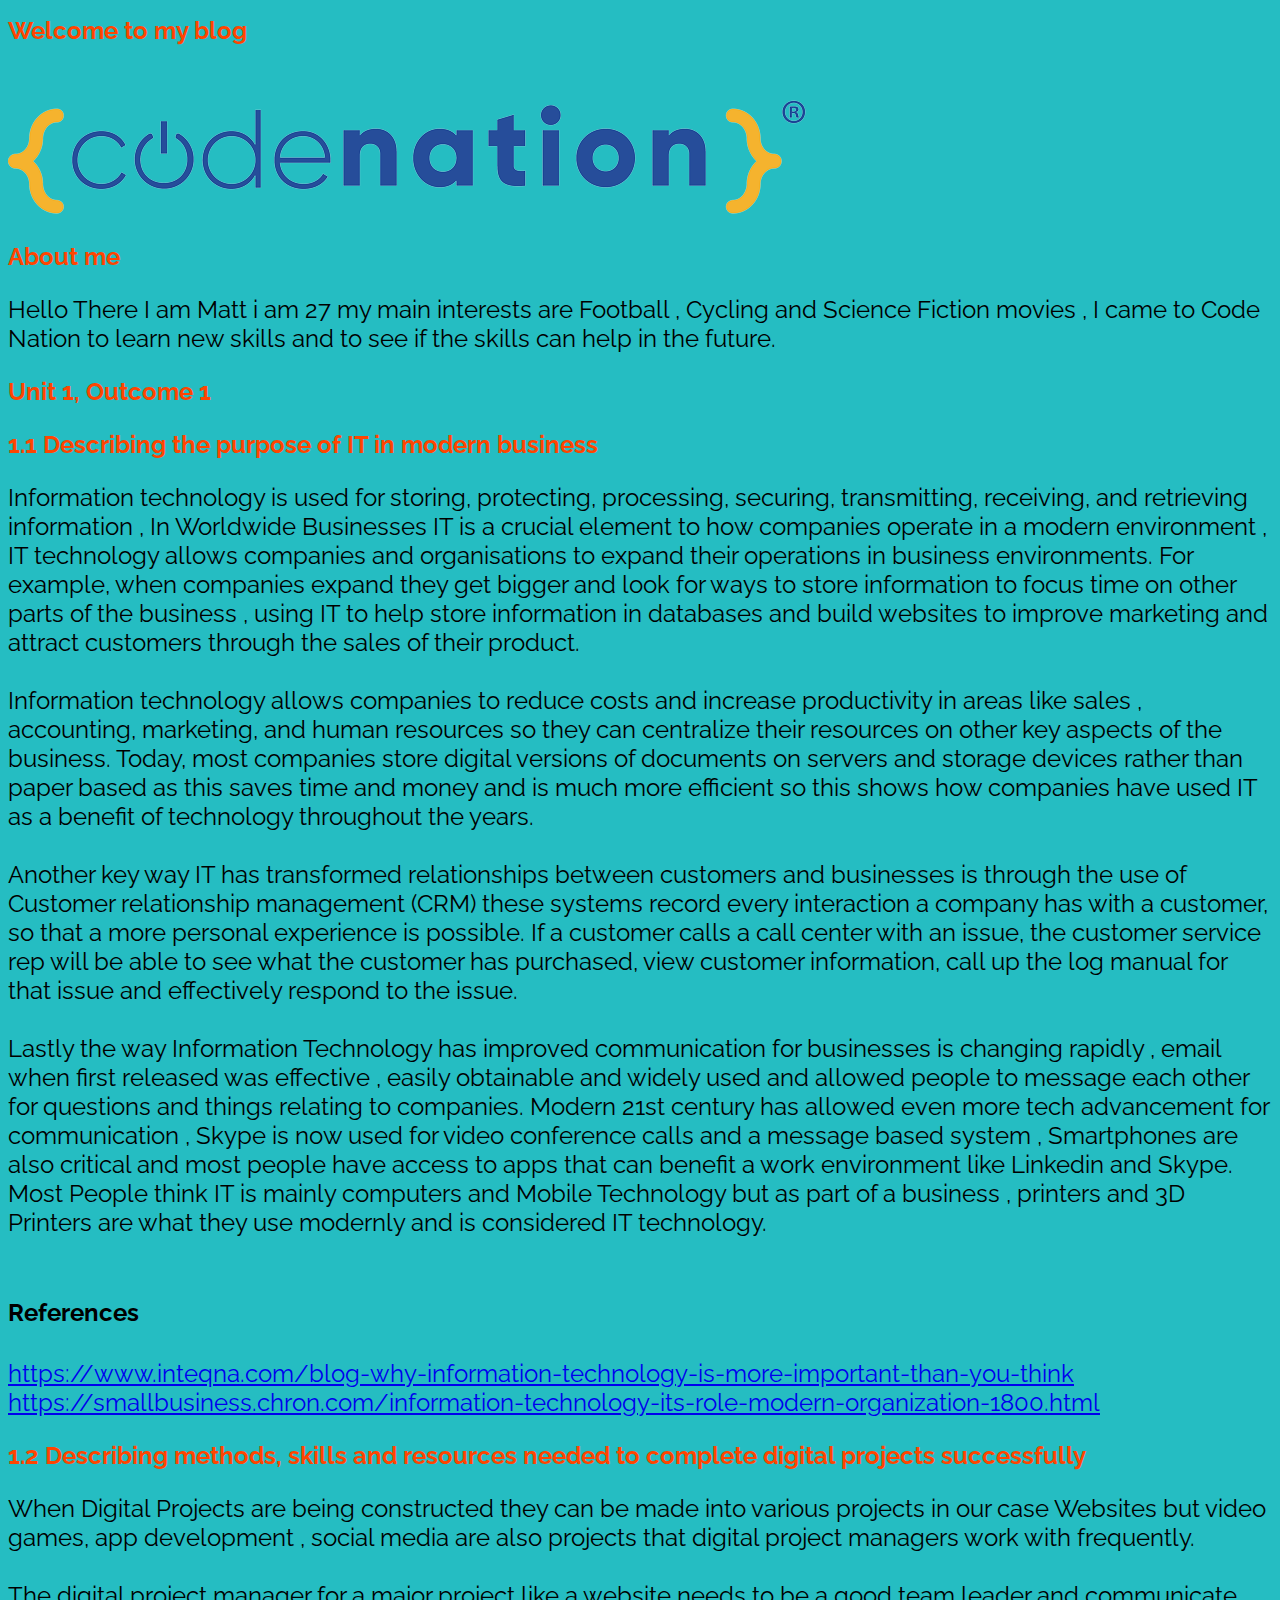
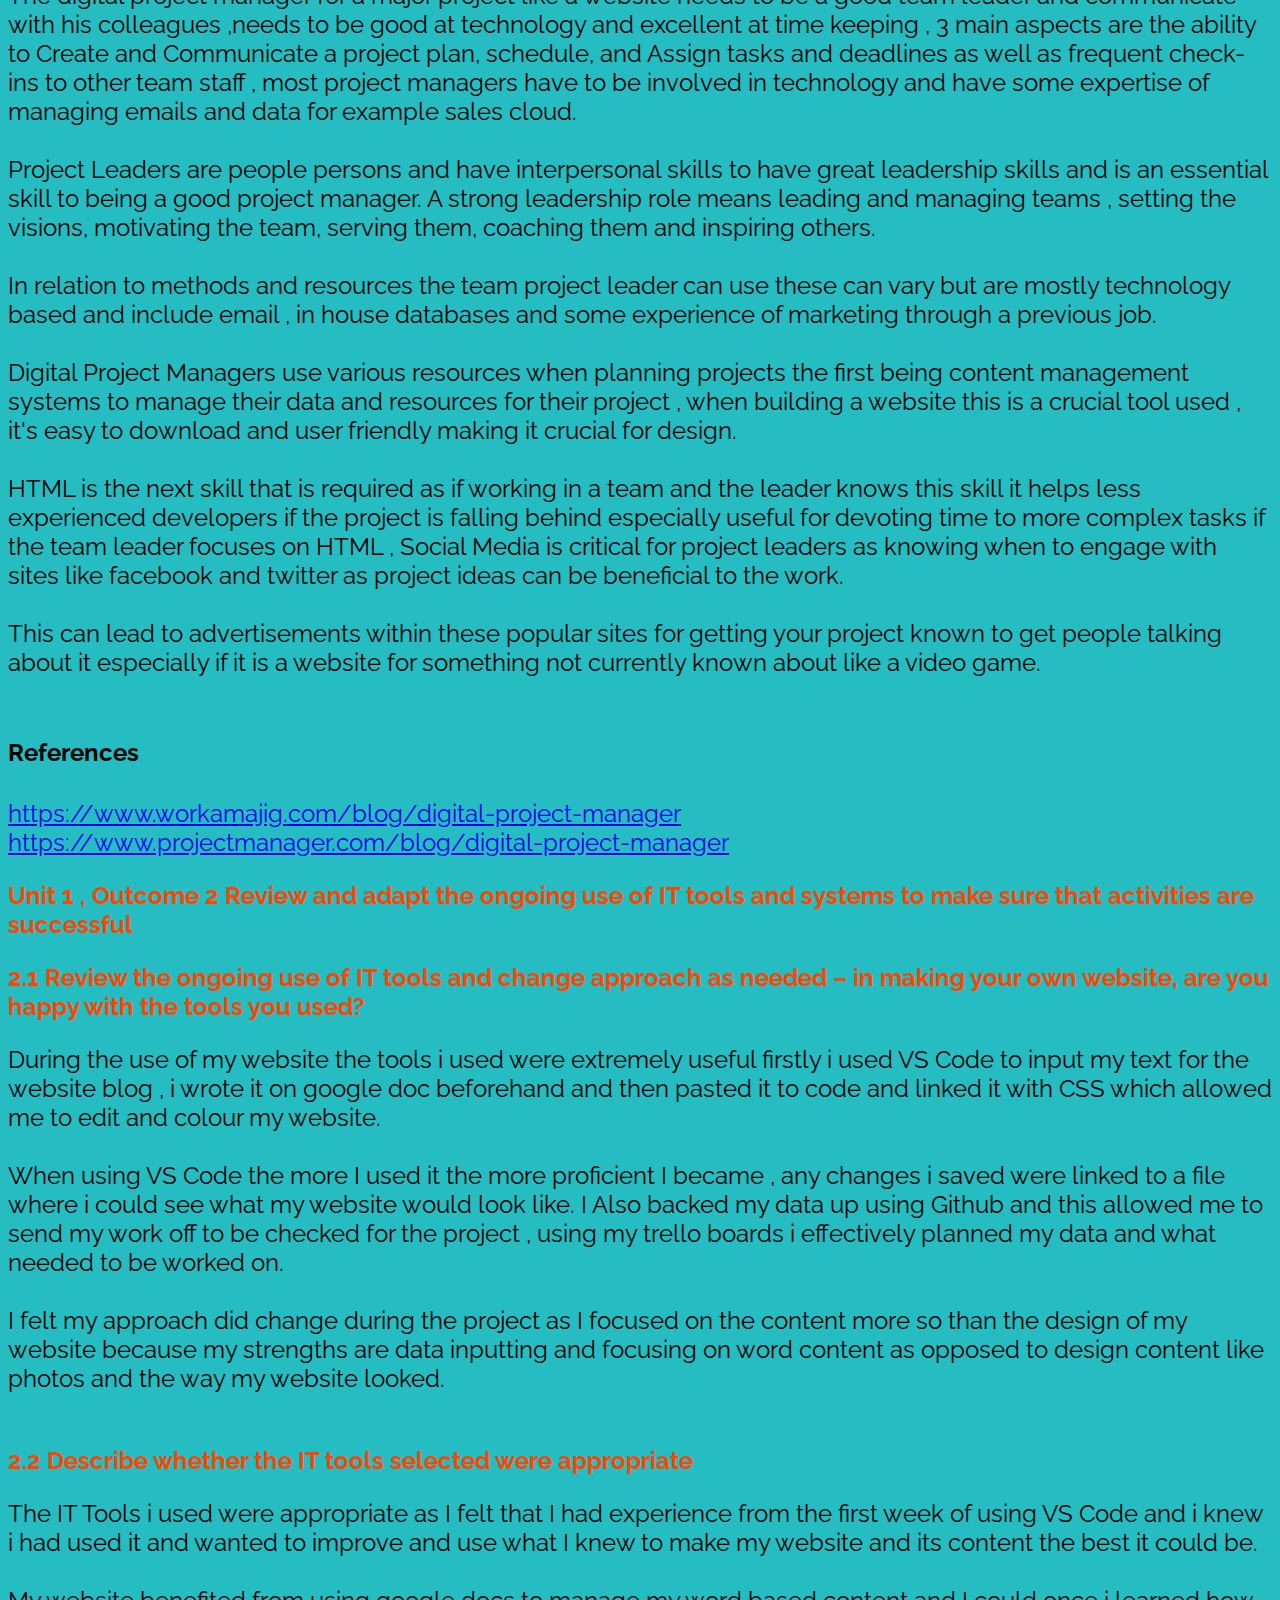
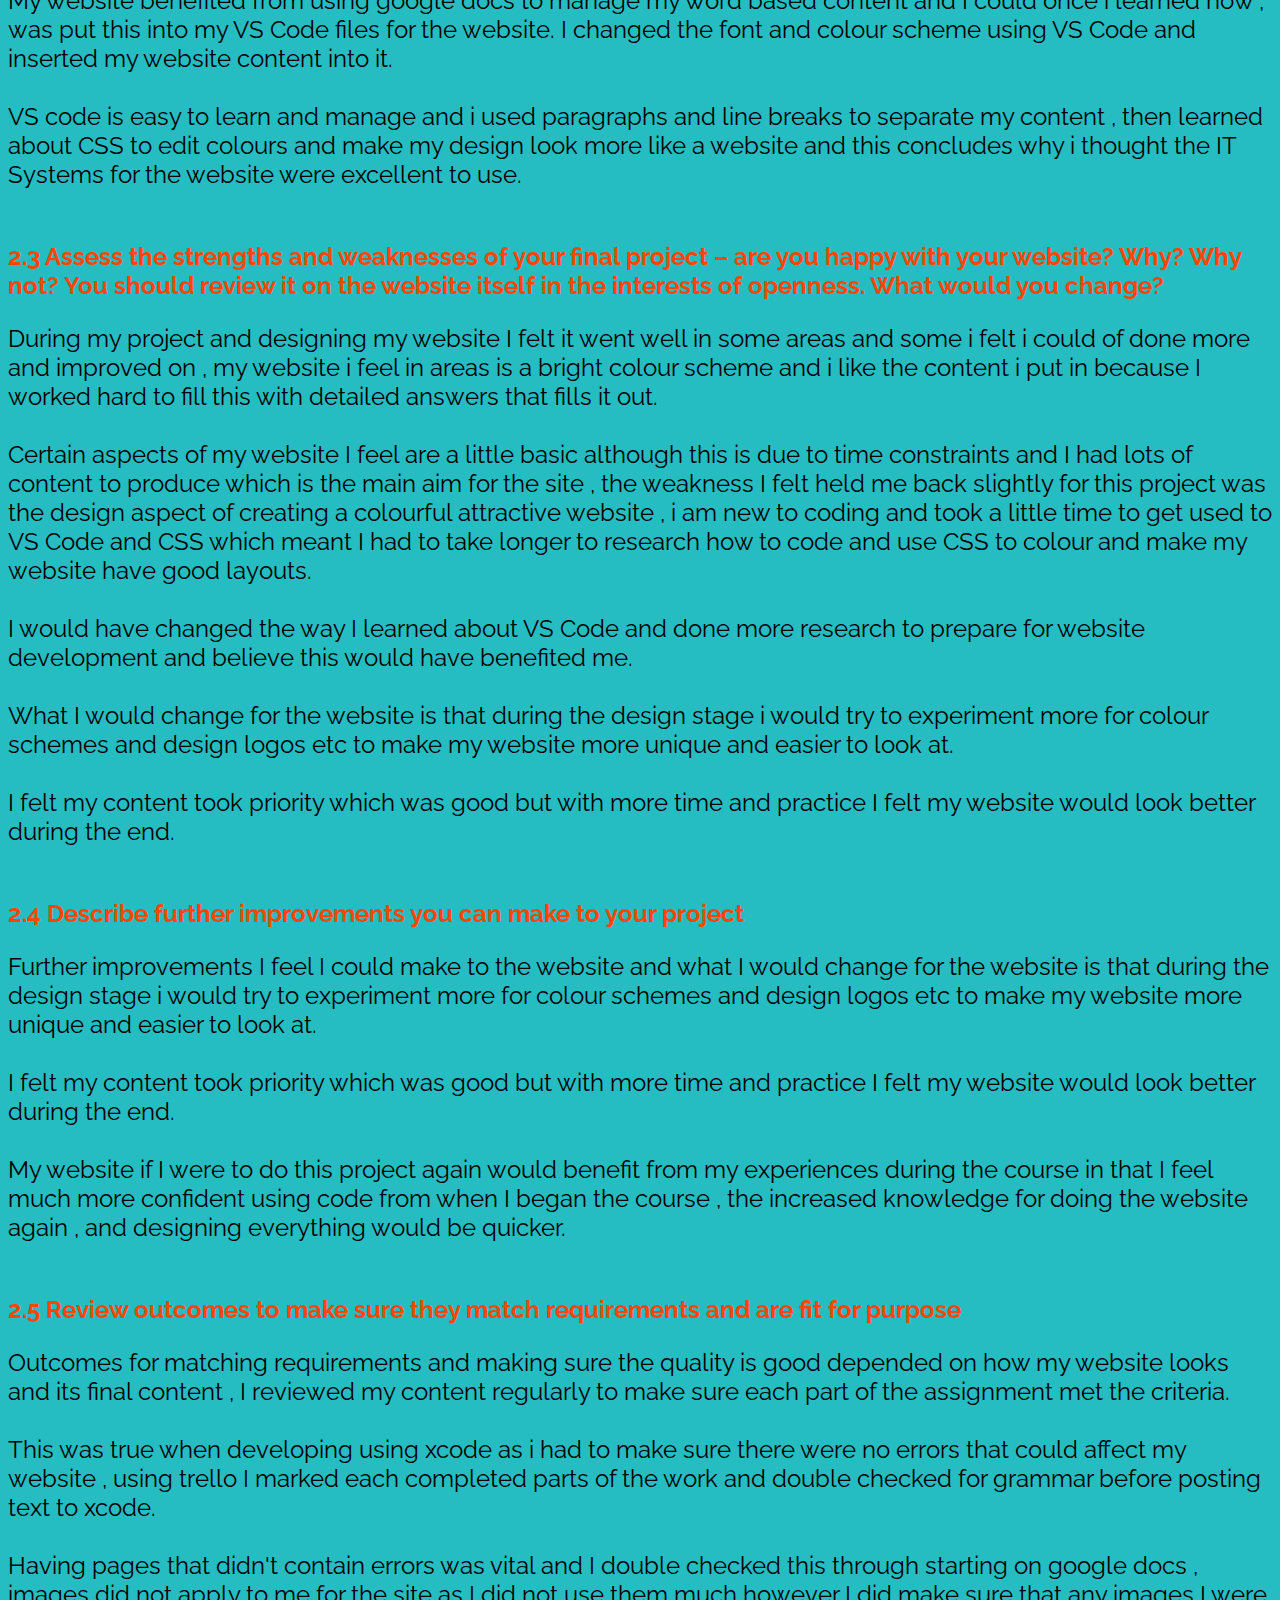
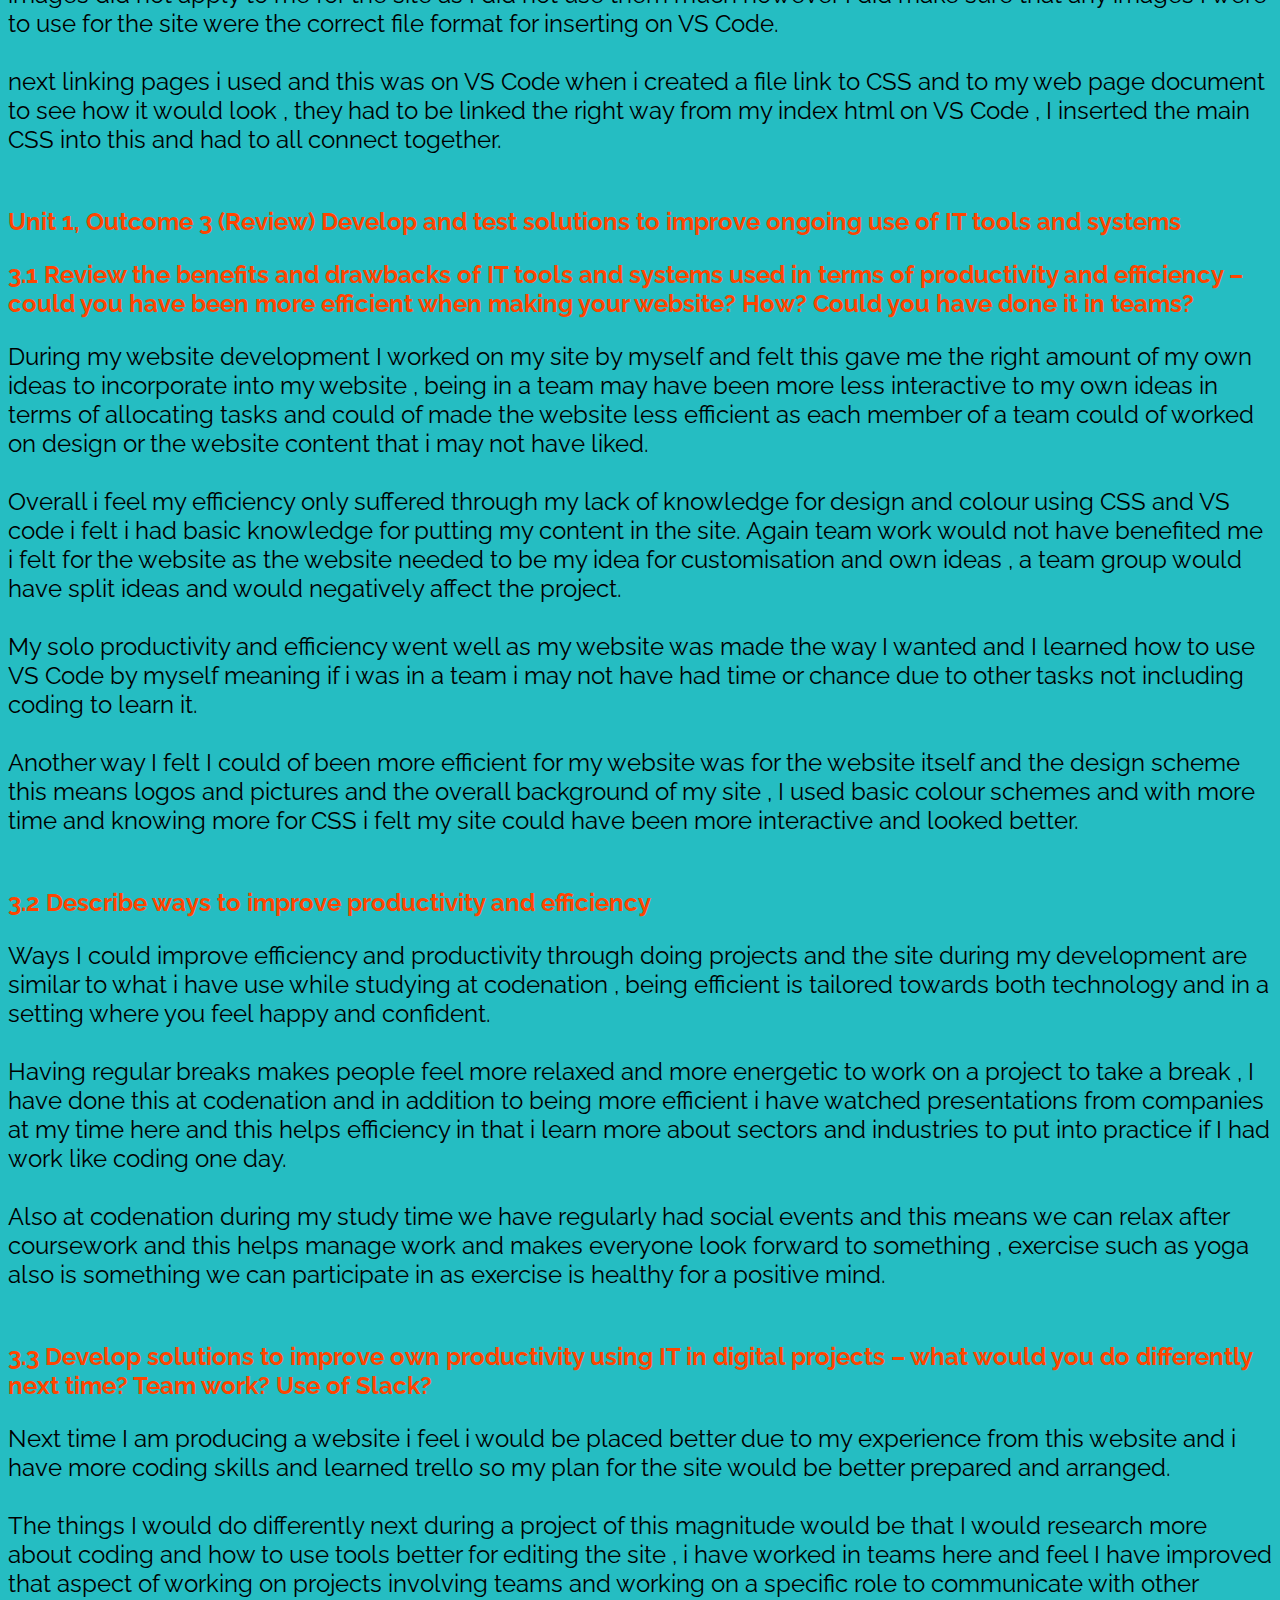
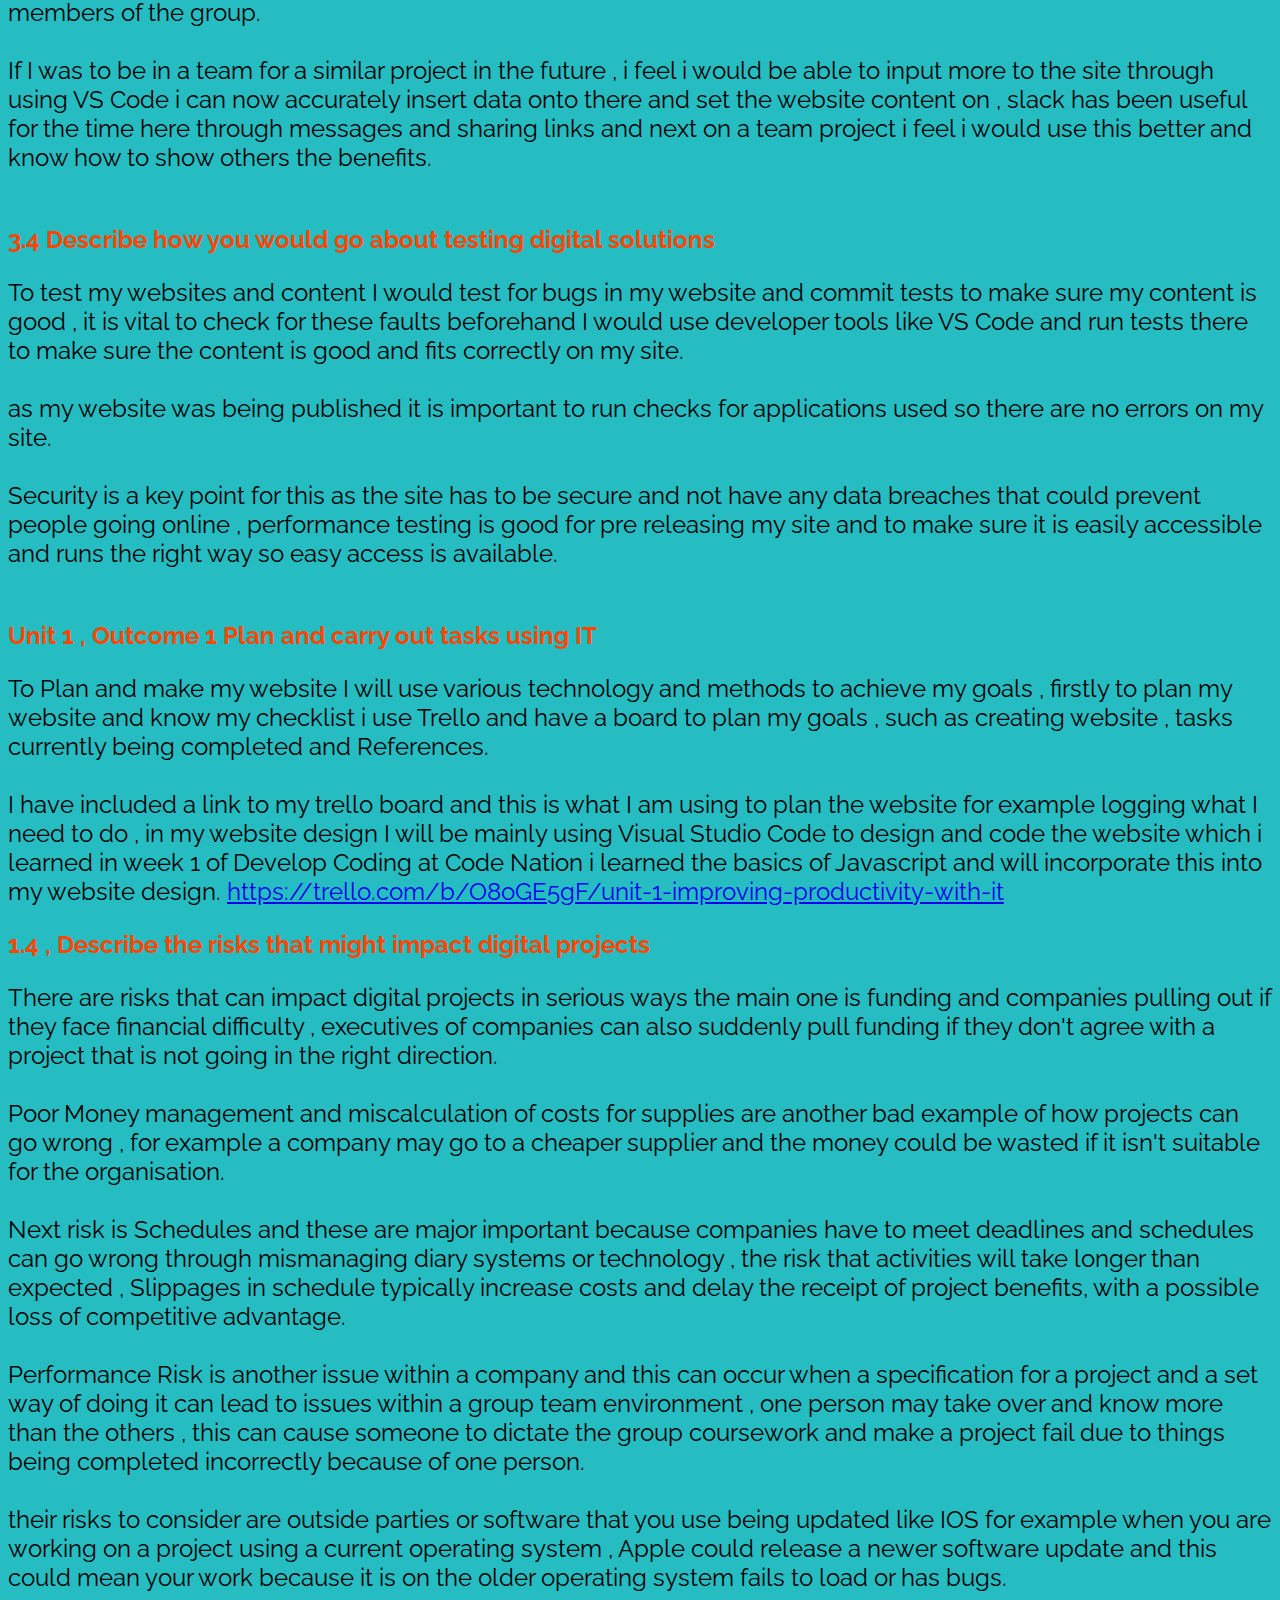
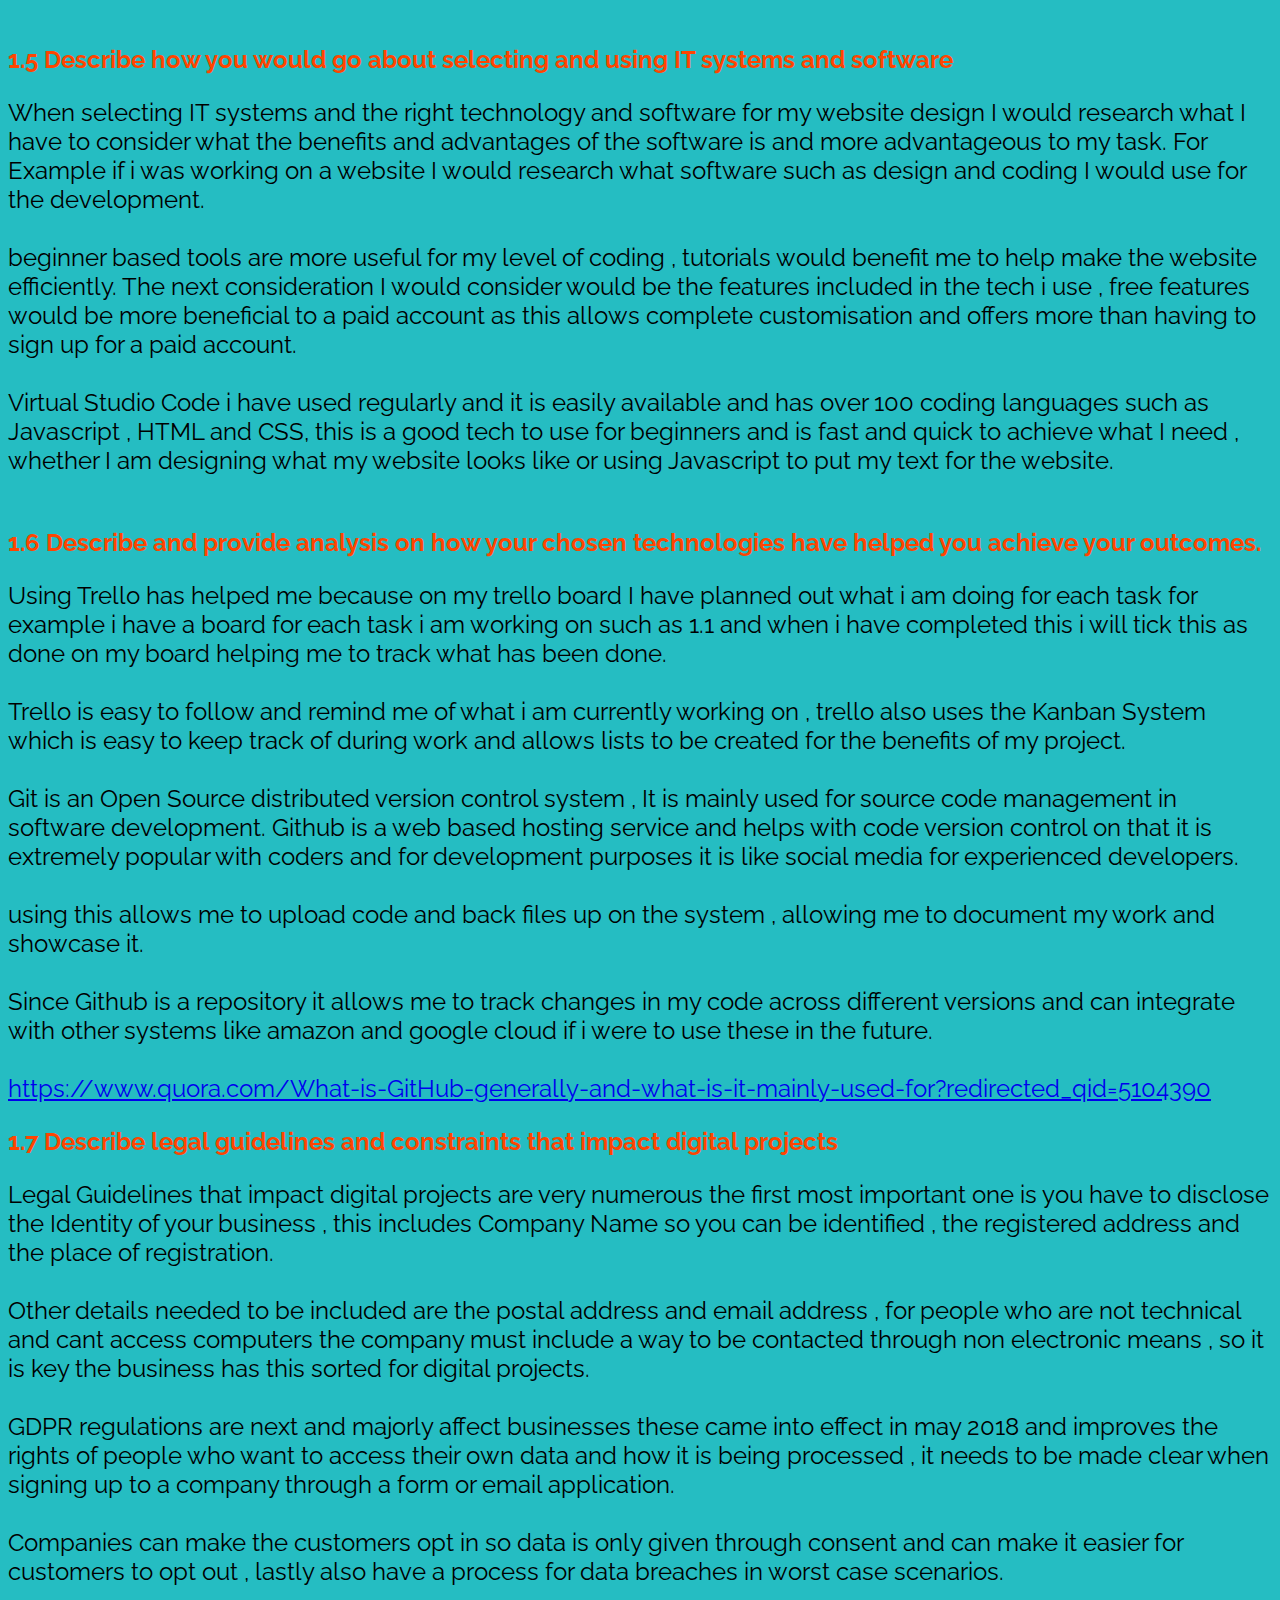
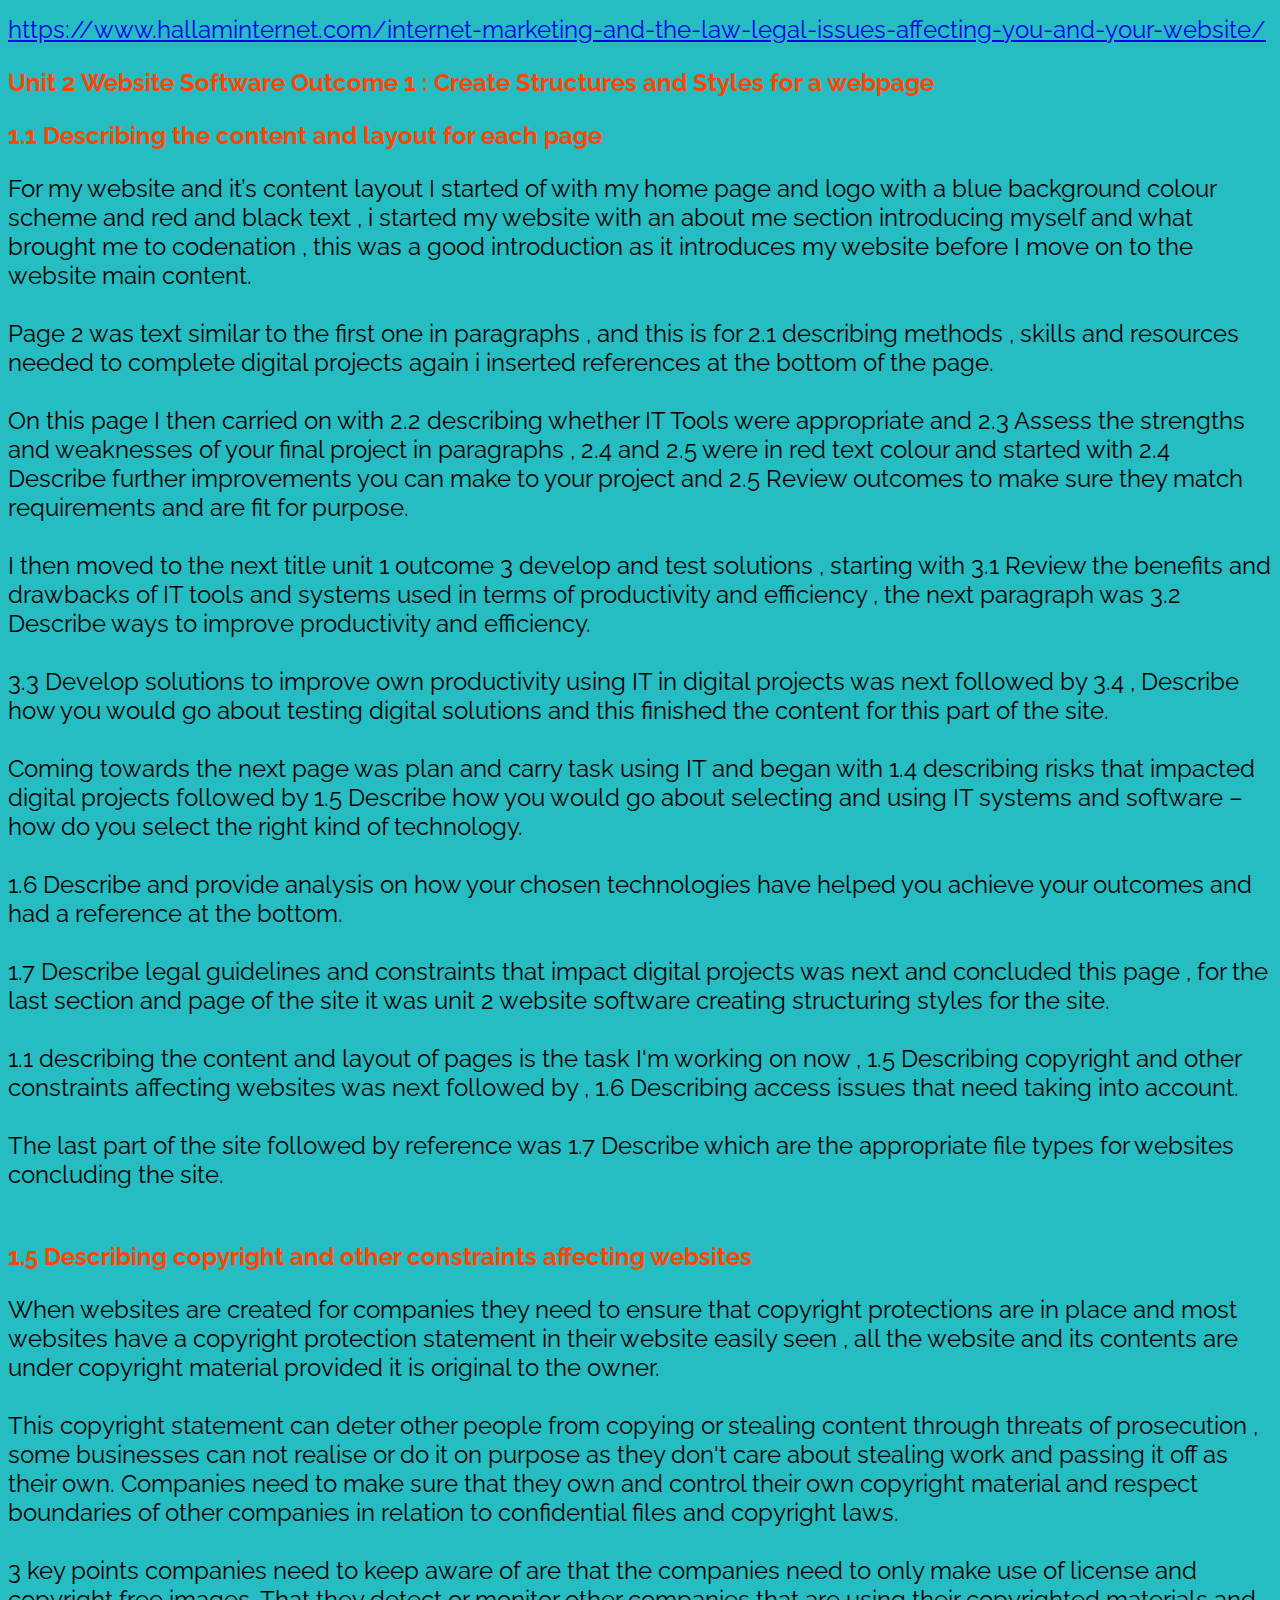
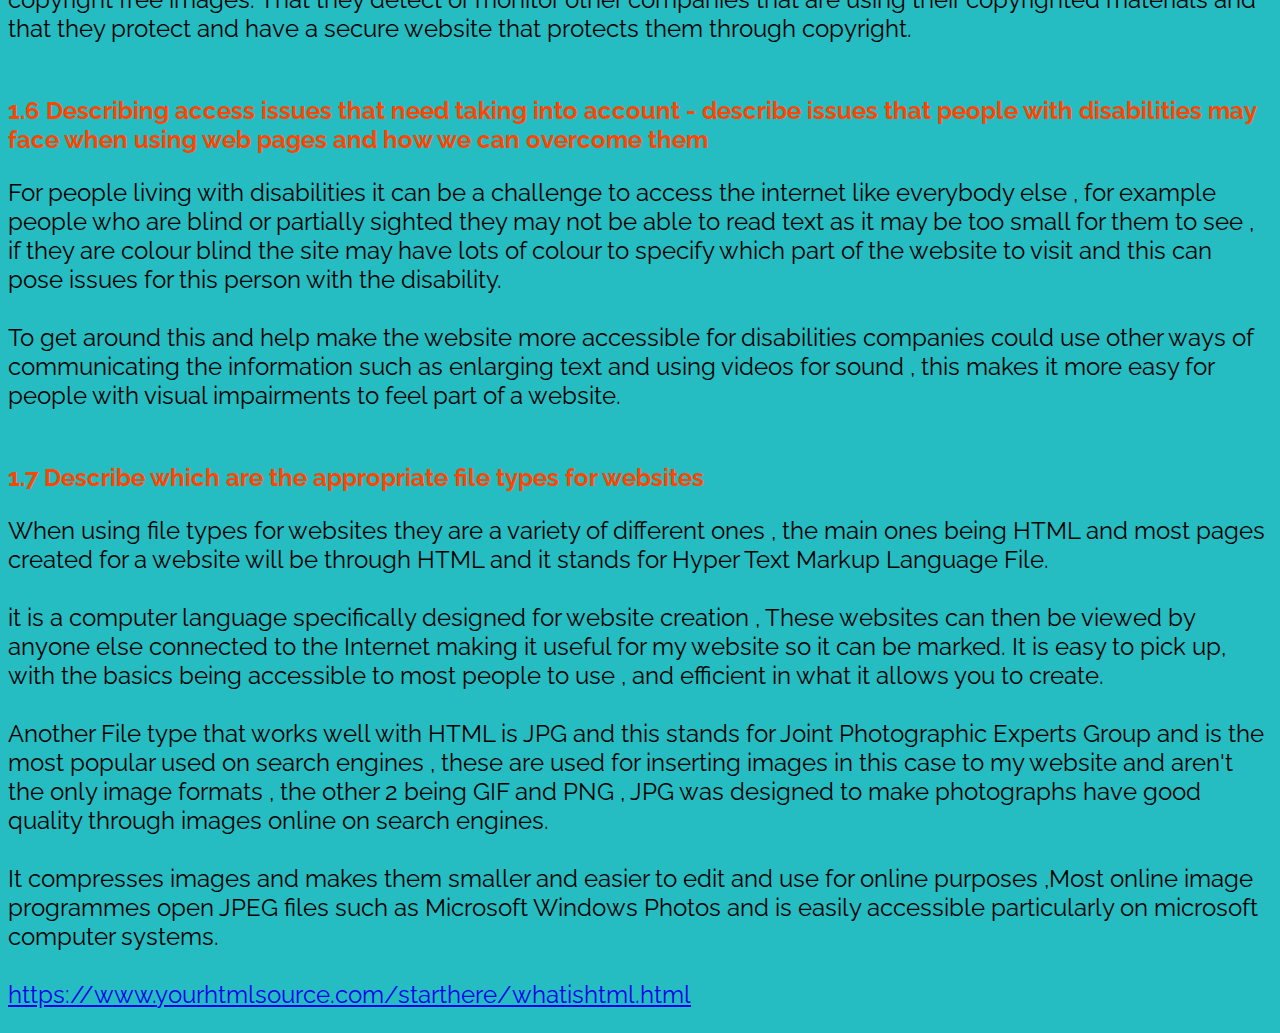
<file: index.html>
<!DOCTYPE html>
<html lang="en">
<head>
    <meta charset="UTF-8">
    <link rel="stylesheet"type="text/css"href="main.css">
    <title>Document</title>
</head>
<body>

<h1>Welcome to my blog</h1>
<br>
<img src= "logo.png" alt="CN logo">
<h2>About me</h2>

<p>Hello There I am Matt i am 27 my main interests are Football , Cycling and Science Fiction movies , I  came to Code Nation to learn new skills and to see if the skills can help in the future. </p>

<h2>Unit 1, Outcome 1</h2>
<h3> 1.1 Describing the purpose of IT in modern business</h3>
<p>
    Information technology is used for storing, protecting, processing, securing, transmitting, receiving, and retrieving information , In Worldwide Businesses IT is a crucial element to how companies operate in a modern environment , IT technology allows companies and organisations to expand their operations in business environments. For example, when companies expand they get bigger and look for ways to store information to focus time on other parts of the business , using IT to help store information in databases and build websites to improve marketing and attract customers through the sales of their product. 
<br>
<br>
    Information technology allows companies to reduce costs and increase productivity in areas like sales , accounting, marketing, and human resources so they can centralize their resources on other key aspects of the business. Today, most companies store digital versions of documents on servers and storage devices rather than paper based as this saves time and money and is much more efficient so this shows how companies have used IT as a benefit of technology throughout the years. 
    <br>
    <br>
    Another key way IT has transformed relationships between customers and businesses is through the use of Customer relationship management (CRM) these systems record every interaction a company has with a customer, so that a more personal experience is possible. If a customer calls a call center with an issue, the customer service rep will be able to see what the customer has purchased, view customer information, call up the log manual for that issue and effectively respond to the issue.
    <br>
    <br>
    Lastly the way Information Technology has improved communication for businesses is changing rapidly , email when first released was effective , easily obtainable and widely used and allowed people to message each other for questions and things relating to companies. Modern 21st century has allowed even more tech advancement for communication , Skype is now used for video conference calls and a message based system , Smartphones are also critical and most people have access to apps that can benefit a work environment like Linkedin and Skype. Most People think IT is mainly computers and Mobile Technology but as part of a business , printers and 3D Printers are what they use modernly and is considered IT technology.
    <br>
    <br>
    <h4>References </h4>
    <a href= "https://www.inteqna.com/blog-why-information-technology-is-more-important-than-you-think"> https://www.inteqna.com/blog-why-information-technology-is-more-important-than-you-think</a>
<br>

   <a href= " https://smallbusiness.chron.com/information-technology-its-role-modern-organization-1800.html">https://smallbusiness.chron.com/information-technology-its-role-modern-organization-1800.html</a>
    </p>
<h3>1.2 Describing methods, skills and resources needed to complete digital projects successfully
    </h3>
<p> 
        When Digital Projects are being constructed they can be made into various projects in our case Websites but video games, app development , social media are also projects that digital project managers work with frequently.
       <br>
       <br>
       The digital project manager for a major project like a website needs to be a good team leader and communicate with his colleagues ,needs to be good at technology and excellent at time keeping , 3 main aspects are the ability to Create and Communicate a project plan, schedule, and Assign tasks and deadlines as well as frequent check-ins to other team staff , most project managers have to be involved in technology and have some expertise of managing emails and data for example sales cloud. 
       <br>
       <br>
       Project Leaders are people persons and have interpersonal skills to have great leadership skills and is an essential skill to being a good project manager. A strong leadership role means leading and managing teams ,   setting the visions, motivating the team, serving them, coaching them and inspiring others.
       <br>
       <br>
       In relation to methods and resources the team project leader can use these can vary but are mostly technology based and include email , in house databases and some experience of marketing through a previous job.
       <br>
       <br>
       Digital Project Managers use various resources when planning projects the first being content management systems to manage their data and resources for their project , when building a website this is a crucial tool used , it's easy to download and user friendly making it crucial for design.
       <br>
       <br>
       HTML is the next skill that is required as if working in a team and the leader knows this skill it helps less experienced  developers if the project is falling behind especially useful for devoting time to more complex tasks if the team leader focuses on HTML , Social Media is critical for project leaders as knowing when to engage with sites like facebook and  twitter as project ideas can be beneficial to the work.
       <br>
       <br>
       This can lead to advertisements within these popular sites for getting your project known to get people talking about it especially if it is a website for something not currently known about like a video game.
       <br>
       <br>
       <h4>References </h4>
       <a href= " https://www.workamajig.com/blog/digital-project-manager ">https://www.workamajig.com/blog/digital-project-manager</a>
    <br>


       <a href=  " https://www.projectmanager.com/blog/digital-project-manager">https://www.projectmanager.com/blog/digital-project-manager</a>
       <p>
<h3>Unit 1 , Outcome 2 Review and adapt the ongoing use of IT tools and systems to make sure that activities are successful
</h3>

<p>


<h3>2.1 Review the ongoing use of IT tools and change approach as needed – in making your own website, are you happy with the tools you used?
</h3>

<p>
    During the use of my website the tools i used were extremely useful firstly i used VS Code to input my text for the website blog , i wrote it on google doc beforehand and then pasted it to code and linked it with CSS which allowed me to edit and colour my website.
    <br>
    <br>
    When using VS Code the more I used it the more proficient I became , any changes i saved were linked to a file where i could see what my website would look like. 

    I Also backed my data up using Github and this allowed me to send my work off to be checked for the project , using my  trello boards i effectively planned my data and what needed to be worked on.
    <br>
    <br>
    I felt my approach did change during the project as I focused on the content more so than the design of my website because my strengths are data inputting and focusing on word content as opposed to design content like photos and the way my website looked.
    <br>
    <br>

<h3>2.2 Describe whether the IT tools selected were appropriate
</h3>

<p>
        The IT Tools i used were appropriate as I felt that I had experience from the first week of using VS Code and i knew i had used it and wanted to improve and use what I knew to make my website and its content the best it could be.
        <br>
        <br>
        My website benefited from using google docs to manage my word based content and I could once i learned how , was put this into my VS Code files for the website.

        I changed the font and colour scheme using VS Code and inserted my website content into it. 
        <br>
        <br>
        VS code is easy to learn and manage and i used paragraphs and line breaks to separate my content , then learned about CSS to edit colours and make my design look more like a website and this concludes why i thought the IT Systems for the website were excellent to use.
        <br>
        <br>


<h3>2.3 Assess the strengths and weaknesses of your final project – are you happy with your website? Why? Why not? You should review it on the website itself in the interests of openness. What would you change?
</h3>

<p>
        During my project and designing my website I felt it went well in some areas and some i felt i could of done more and improved on , my website i feel in areas is a bright colour scheme and i like the content i put in because I worked hard to fill this with detailed answers that fills it out.
        <br>
        <br>
        Certain aspects of my website I feel are a little basic although this is due to time constraints and I had lots of content to produce which is the main aim for the site , the weakness I felt held me back slightly for this project was the design aspect of creating a colourful attractive website , i am new to coding and took a little time to get used to VS Code and CSS which meant I had to take longer to research how to code and use CSS to colour and make my website have good layouts.
        <br>
        <br>
        I would have changed the way I learned about VS Code and done more research to prepare for website development and believe this would have benefited me.
        <br>
        <br>
        What I would change for the website is that during the design stage i would try to experiment more for colour schemes and design logos etc to make my website more unique and easier to look at.
        <br>
        <br>
        I felt my content took priority which was good but with more time and practice I felt my website would look better during the end.
        <br>
        <br>
              

<h3>2.4 Describe further improvements you can make to your project
</h3>

<p>
       Further improvements I feel I could make to the website and what I would change for the website is that during the design stage i would try to experiment more for colour schemes and design logos etc to make my website more unique and easier to look at.
       <br>
       <br>
       I felt my content took priority which was good but with more time and practice I felt my website would look better during the end. 
       <br>
       <br>
       My website if I were to do this project again would benefit from my experiences during the course in that I feel much more confident using code from when I began the course , the increased knowledge for doing the website again , and designing everything would be quicker.
       <br>
       <br>   
</p>
<h3>2.5 Review outcomes to make sure they match requirements and are fit for purpose
</h3>

<p>
        Outcomes for matching requirements and making sure the quality is good depended on how my website looks and its final content , I reviewed my content regularly to make sure each part of the assignment met the criteria.
        <br>
        <br>
        This was true when developing using xcode as i had to make sure there were no errors that could affect my website , using trello I marked each completed parts of the work and double checked for grammar before posting text to xcode.
        <br>
        <br>
        Having pages that didn't contain errors was vital and I double checked this through starting on google docs , images did not apply to me for the site as I did not use them much however I did make sure that any images I were to use for the site were the correct file format for inserting on VS Code.
        <br>
        <br>
        next linking pages i used and this was on VS Code when i created a file link to CSS and to my web page document to see how it would look , they had to be linked the right way from my index html on VS Code , I inserted the main CSS into this and had to all connect together.
        <br>
        <br>
        
</p>
<h3>Unit 1, Outcome 3 (Review) Develop and test solutions to improve ongoing use of IT tools and systems 
</h3>

<p>

<h3>3.1 Review the benefits and drawbacks of IT tools and systems used in terms of productivity and efficiency – could you have been more efficient when making your website? How? Could you have done it in teams?
</h3>

<p>

        During my website development I worked on my site by myself and felt this gave me the right amount of my own ideas to incorporate into my website , being in a team may have been more less interactive to my own ideas in terms of allocating tasks and could of made the website less efficient as each member of a team could of worked on design or the website content that i may not have liked.
        <br>
        <br>
        Overall i feel my  efficiency only suffered through my lack of knowledge for design and colour using CSS and VS code i felt i had basic knowledge for putting my content in the site. Again team work would not have benefited me i felt for the website as the website needed to be my idea for customisation and own ideas , a team group would have split ideas and would negatively affect the project.
        <br>
        <br>
        My solo productivity and efficiency went well as my website was made the way I wanted and I learned how to use VS Code by myself meaning if i was in a team i may not have had time or chance due to other tasks not including coding to learn it.
        <br>
        <br>
        Another way I felt I could of been more efficient for my website was for the website itself and the design scheme this means logos and pictures and the overall background of my site , I used basic colour schemes and with more time and knowing more for CSS i felt my site could have been more interactive and looked better.
        <br>
        <br>
</p>


<h3>3.2 Describe ways to improve productivity and efficiency
</h3>

<p>
        
       Ways I could improve efficiency and productivity through doing projects and the site during my development are similar to what i have use while studying at codenation , being efficient is tailored towards both technology and in a setting where you feel happy and confident. 
       <br>
       <br>
       Having regular breaks makes people feel more relaxed and more energetic to work on a project to take a break , I have done this at codenation and in addition to being more efficient i have watched presentations from companies at my time here and this helps efficiency in that i learn more about sectors and industries to put into practice if I had work like coding one day. 
       <br>
       <br>
       Also at codenation during my study time we have regularly had social events and this means we can relax after coursework and this helps manage work and makes everyone look forward to something , exercise such as yoga also is something we can participate in as exercise is healthy for a positive mind.
       <br>
       <br>

       </p>

<h3>3.3 Develop solutions to improve own productivity using IT in digital projects – what would you do differently next time? Team work? Use of Slack?
</h3>

<p>    

      Next time I am producing a website i feel i would be placed better due to my  experience from this website and i have more coding skills and learned trello so my plan for the site would be better prepared and arranged. 
      <br>
      <br>
      The things I would do differently next during a project of this magnitude would be that I would research more about coding and how to use tools better for editing the site , i have worked in teams here and feel I have improved that aspect of working on projects involving teams and working on a specific role to communicate with other members of the group.
      <br>
      <br>
      If I was to be in a team for a similar project in the future , i feel i would be able to input more to the site through using VS Code i can now accurately insert data onto there and set the website content on , slack has been useful for the time here through messages and sharing links and next on a team project i feel i would use this better and know how to show others the benefits.
      <br>
      <br>



</p>
<h3>3.4 Describe how you would go about testing digital solutions
</h3>

<p>

     To test my websites and content I would test for bugs in my website and commit tests to make sure my content is good , it is vital to check for these faults beforehand I would use developer tools like VS Code and run tests there to make sure the content is good and fits correctly on my site.
     <br>
     <br>
     as my website was being published it is important to run checks for applications used so there are no errors on my site.
     <br>
     <br>
     Security is a key point for this as the site has to be secure and not have any data breaches that could prevent people going online , performance testing is good for pre releasing my site and to make sure it is easily accessible and runs the right way so easy access is available.
     <br>
     <br>
</p>
       







<h3>Unit 1 , Outcome 1 Plan and carry out tasks using IT 
    </h3>
       
<p>

       To Plan and make my website I will use various technology and methods to achieve my goals , firstly to plan my website and know my checklist i use Trello and have a board to plan my goals , such as  creating website , tasks currently being completed and References.
       <br>
       <br>
       I have included a link to my trello board and this is what I am using to plan the website for example logging what I need to do ,  in my website design I will be mainly using Visual Studio Code to design and code the website which i learned in week 1 of Develop Coding at Code Nation i learned the basics of Javascript and will incorporate this into my website design. 

 
      <a href= " https://trello.com/b/O8oGE5gF/unit-1-improving-productivity-with-it">https://trello.com/b/O8oGE5gF/unit-1-improving-productivity-with-it</a>
</p>
<h3> 1.4 ,  Describe the risks that might impact digital projects
   </h3>

<p>

        There are risks that can impact digital projects in serious ways the main one is funding and companies pulling out if they face financial difficulty , executives of companies can also suddenly pull funding if they don't agree with a project that is not going in the right direction.
        <br>
        <br>
       Poor Money management and miscalculation of costs for supplies are another bad example of how projects can go wrong , for example a company may go to a cheaper supplier and the money could be wasted if it isn't suitable for the organisation. 
        <br>
        <br>
       Next risk is Schedules and these are major important because companies have to meet deadlines and schedules can go wrong through mismanaging diary systems or technology , the risk that activities will take longer than expected , Slippages in schedule typically increase costs and delay the receipt of project benefits, with a possible loss of competitive advantage. 
        <br>
        <br>
       Performance Risk is another issue within a company  and this can occur when a specification for a project and a set way of doing it can lead to issues within a group team environment , one person may take over and know more than the others , this can cause someone to dictate the group coursework and make a project fail due to things being completed incorrectly because of one person. 
        <br>
        <br>
       their risks to consider are outside parties or software that you use being updated like IOS for example when you are working on a project using a current operating system , Apple could release a newer software update and this could mean your work because it is on the older operating system fails to load or has bugs. 
        <br>
        <br>
<h3> 1.5 Describe how you would go about selecting and using IT systems and software
    </h3>

<p>
        When selecting IT systems and the right technology and software for my website design I would research  what I have to consider what the benefits and advantages of the software is and more advantageous to my task. For Example if i was working on a website I would research what software such as design and coding I would use for the development. 
        <br>
        <br>
        beginner based tools are more useful for my level of coding , tutorials would benefit me to help make the website efficiently. The next consideration I would consider would be the features included in the tech i use , free features would be more beneficial to a paid account as this allows complete customisation and offers more than having to sign up for a paid account.
        <br>
        <br>
        Virtual Studio Code i have used regularly and it is easily available and has over 100 coding languages such as Javascript , HTML and CSS, this is a good tech to use for beginners and is fast and quick to achieve what I need , whether I am designing what my website looks like or using Javascript to put my text for the website.
        <br>
        <br>
<h3> 1.6 Describe and provide analysis on how your chosen technologies have helped you achieve your outcomes. 
  </h3>

<p>

        Using Trello has helped me because on my trello board I have planned out what i am doing for each task for example i have a board for each task i am working on such as 1.1 and when i have completed this i will tick this as done on my board helping me to track what has been done.
        <br>
        <br>
        Trello is easy to follow and remind me of what i am currently working on , trello also uses the Kanban System which is easy to keep track of during work and allows lists to be created for the benefits of my project.
        <br>
        <br>
        Git  is an Open Source distributed version control system ,  It is mainly used for source code management in software development.  Github is a web based hosting service and helps with code version control on that it is extremely popular with coders and for development purposes it is like social media for experienced developers.
        <br>
        <br>
        using this allows me to upload code and back files up on the system , allowing me to document my work and showcase it. 
        <br>
        <br>
        Since Github is a repository it allows me to track changes in my code across different versions and can integrate with other systems like amazon and google cloud if i were to use these in the future.
        <br>
        <br>

    <a href= "https://www.quora.com/What-is-GitHub-generally-and-what-is-it-mainly-used-for?redirected_qid=5104390">https://www.quora.com/What-is-GitHub-generally-and-what-is-it-mainly-used-for?redirected_qid=5104390
    </a>

<h3> 1.7 Describe legal guidelines and constraints that impact digital projects
   </h3>

<p>

         Legal Guidelines that impact digital projects are very numerous the first most important one is you have to disclose the Identity of your business , this includes Company Name so you can be identified , the registered address and the place of registration.
        <br>
        <br>
        Other details needed to be included are the postal address and email address , for people who are not technical and cant access computers the company must include a way to be contacted through non electronic means , so it is key the business has this sorted for digital projects.
        <br>
        <br>
        GDPR regulations are next and majorly affect businesses these came into effect in may 2018 and improves the rights of people who want to access their own data and how it is being processed , it needs to be made clear when signing up to a company through a form or email application.
        <br>
        <br>
        Companies can make the customers opt in so data is only given through consent and can make it easier for customers to opt out , lastly also have a process for data breaches in worst case scenarios.
        <br>
        <br>

      <a href= "https://www.hallaminternet.com/internet-marketing-and-the-law-legal-issues-affecting-you-and-your-website/
      ">https://www.hallaminternet.com/internet-marketing-and-the-law-legal-issues-affecting-you-and-your-website/
    </a>

<h2>Unit 2  Website Software Outcome 1 : Create Structures and Styles for a webpage</h2>
<h3> 1.1 Describing the content and layout for each page</h3>
<p>

         For my website and it’s content layout I started of with my home page and logo with a blue background colour scheme and red and black text , i started my website with an about me section introducing myself and what brought me to codenation , this was a good introduction as it introduces my website before I move on to the website main content.
         <br>
         <br>
         Page 2 was text similar to the first one in paragraphs , and this is for 2.1 describing methods , skills and resources needed to complete digital projects again i inserted references at the bottom of the page. 
         <br>
         <br>
         On this page I then carried on with 2.2 describing whether IT Tools were appropriate and 2.3 Assess the strengths and weaknesses of your final project in paragraphs , 2.4 and 2.5 were in red text colour and started with 2.4 Describe further improvements you can make to your project and 2.5 Review outcomes to make sure they match requirements and are fit for purpose. 
         <br>
         <br>
         I then moved to the next title unit 1 outcome 3 develop and test solutions , starting with  3.1 Review the benefits and drawbacks of IT tools and systems used in terms of productivity and efficiency , the next paragraph was 3.2 Describe ways to improve productivity and efficiency.
         <br>
         <br>
         3.3 Develop solutions to improve own productivity using IT in digital projects was next followed by 3.4 ,  Describe how you would go about testing digital solutions and this finished the content for this part of the site.
         <br>
         <br>
         Coming towards the next page was plan and carry task using IT and began with 1.4 describing risks that impacted digital projects followed by 1.5 Describe how you would go about selecting and using IT systems and software – how do you select the right kind of technology.
         <br>
         <br>
         1.6 Describe and provide analysis on how your chosen technologies have helped you achieve your outcomes and had a reference at the bottom.
         <br>
         <br>
         1.7 Describe legal guidelines and constraints that impact digital projects was next and concluded this page , for the last section and page of the site it was unit 2 website software creating structuring styles for the site.
         <br>
         <br>
         1.1 describing the content and layout of pages is the task I'm working on now , 1.5 Describing copyright and other constraints affecting websites was next followed by , 1.6 Describing access issues that need taking into account.
         <br>
         <br>
         The last part of the site followed by reference was 1.7 Describe which are the appropriate file types for websites concluding the site.
         <br>
         <br>




<h3> 1.5 Describing copyright and other constraints affecting websites
</h3>

 <p>
        When websites are created for companies they need to ensure that copyright protections are in place and most websites have a copyright protection statement in their website easily seen , all the website and its contents are under copyright material provided it is original to the owner. 
        <br>
        <br>
        This copyright statement can deter other people from copying or stealing content through threats of prosecution , some businesses can not realise or do it on purpose as they don't care about stealing work and passing it off as their own. Companies need to make sure that they own and control their own copyright material and respect boundaries of other companies in relation to confidential files and copyright laws.
        <br>
        <br>
        3 key points companies need to keep aware of are  that the companies need to only make use of license and copyright free images. That they detect or monitor other companies that are using their copyrighted materials and that they protect and have a secure website that protects them through copyright.
        <br>
        <br>

<h3> 1.6 Describing access issues that need taking into account - describe issues that people with disabilities may face when using web pages and how we can overcome them 
</h3>

<p>     For people living with disabilities it can be a challenge to access the internet like everybody else , for example people who are blind or partially sighted they may not be able to read text as it may be too small for them to see , if they are colour blind the site may have lots of colour to specify which part of the website to visit and this can pose issues for this person with the disability.
        <br>
        <br>
        To get around this and help make the website more accessible for disabilities companies could use other ways of communicating the information such as enlarging text and using videos for sound , this makes it more easy for people with visual impairments to feel part of a website.
        <br>
        <br>

<h3> 1.7 Describe which are the appropriate file types for websites

</h3>

<p>     When using file types for websites they are a variety of different ones , the main ones being HTML and most pages created for a website will be through HTML and it stands for Hyper Text Markup Language File.
        <br>
        <br>
        it is a computer language specifically designed for website creation , These websites can then be viewed by anyone else connected to the Internet making it useful for my website so it can be marked. It is easy to pick up, with the basics being accessible to most people  to use , and efficient in what it allows you to create.
        <br>
        <br>
        Another File type that works well with HTML is JPG and this stands for Joint Photographic Experts Group and  is the most popular used on search engines , these are used for inserting images in this case to my website and aren't the only image formats , the other 2 being GIF and PNG , JPG was designed to make photographs have good quality through images online on search engines.
        <br>
        <br>
        It compresses images and makes them smaller and easier to edit and use for online purposes ,Most online image programmes open JPEG files such as Microsoft Windows Photos and is easily accessible particularly on microsoft computer systems.
        <br>
        <br>
        
        <a href= "https://www.yourhtmlsource.com/starthere/whatishtml.html
        ">https://www.yourhtmlsource.com/starthere/whatishtml.html
</a>



        

       
        
</body>
</html>
</file>
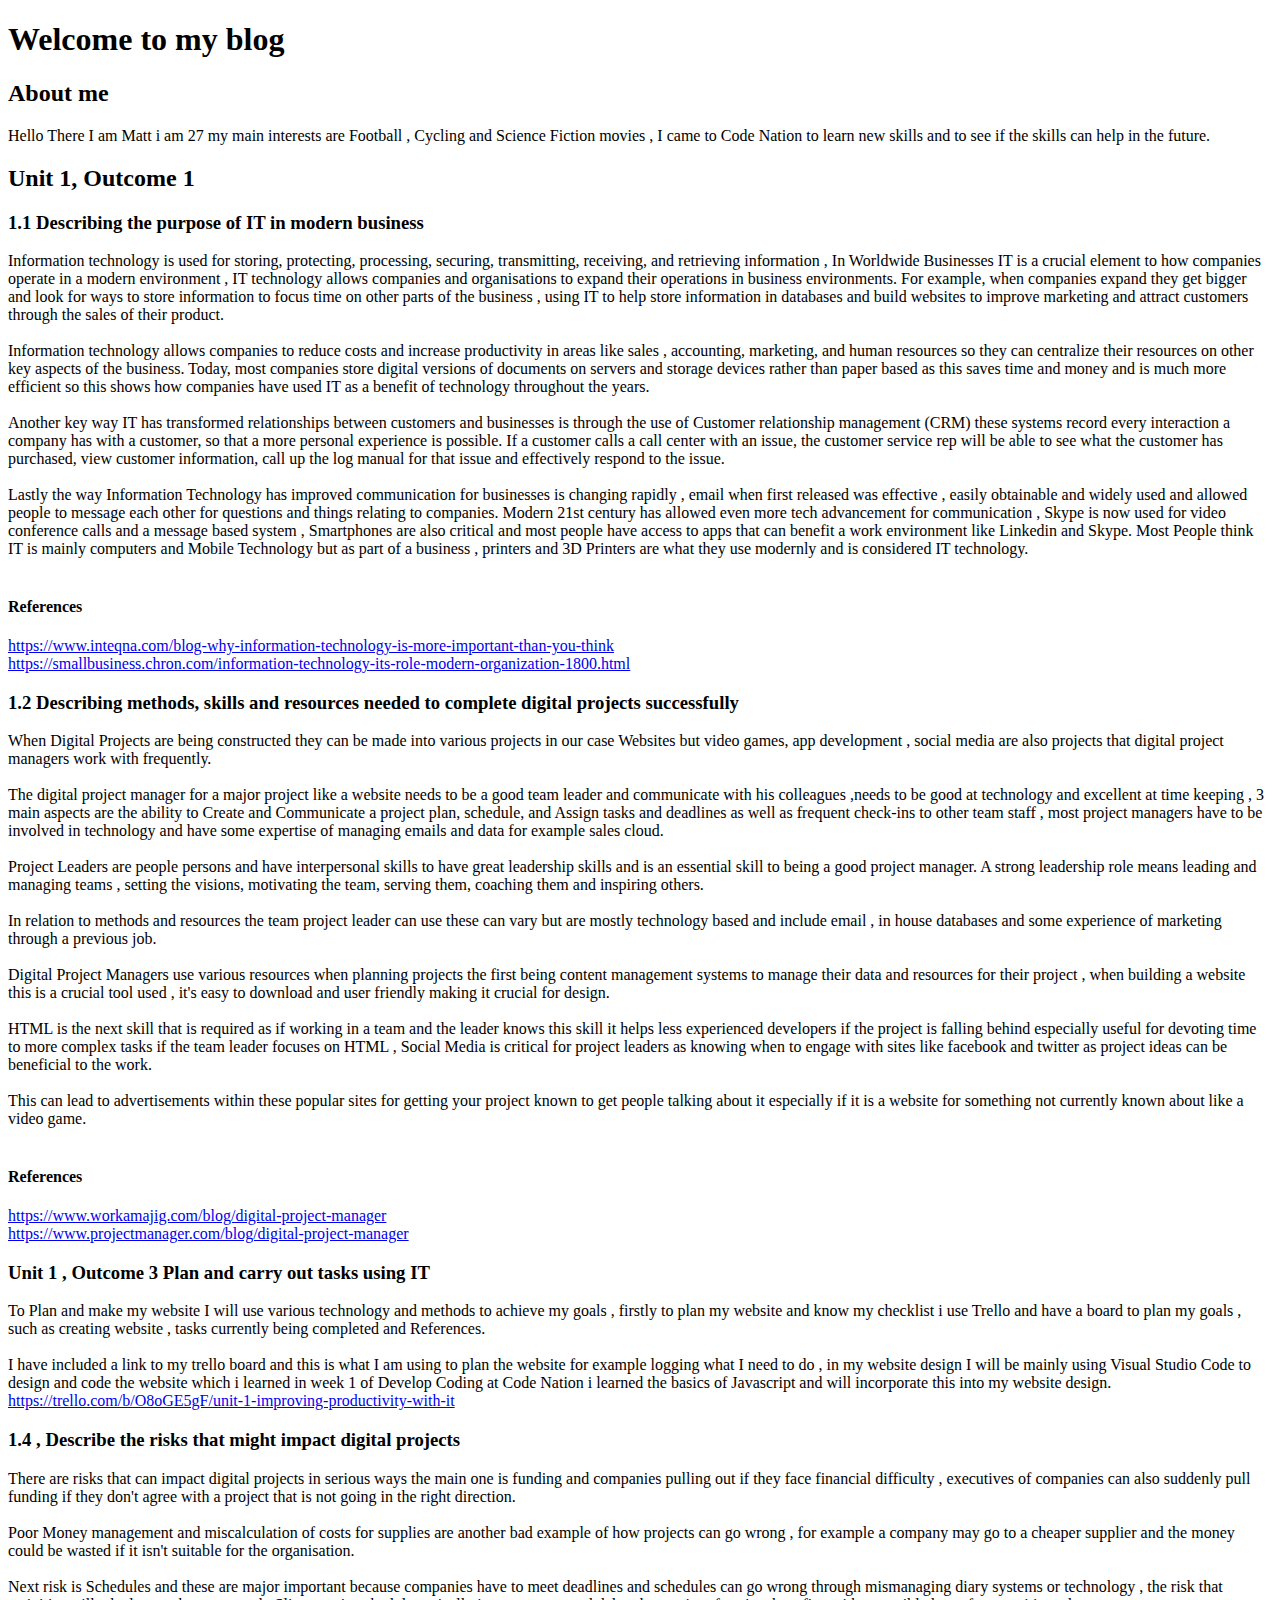
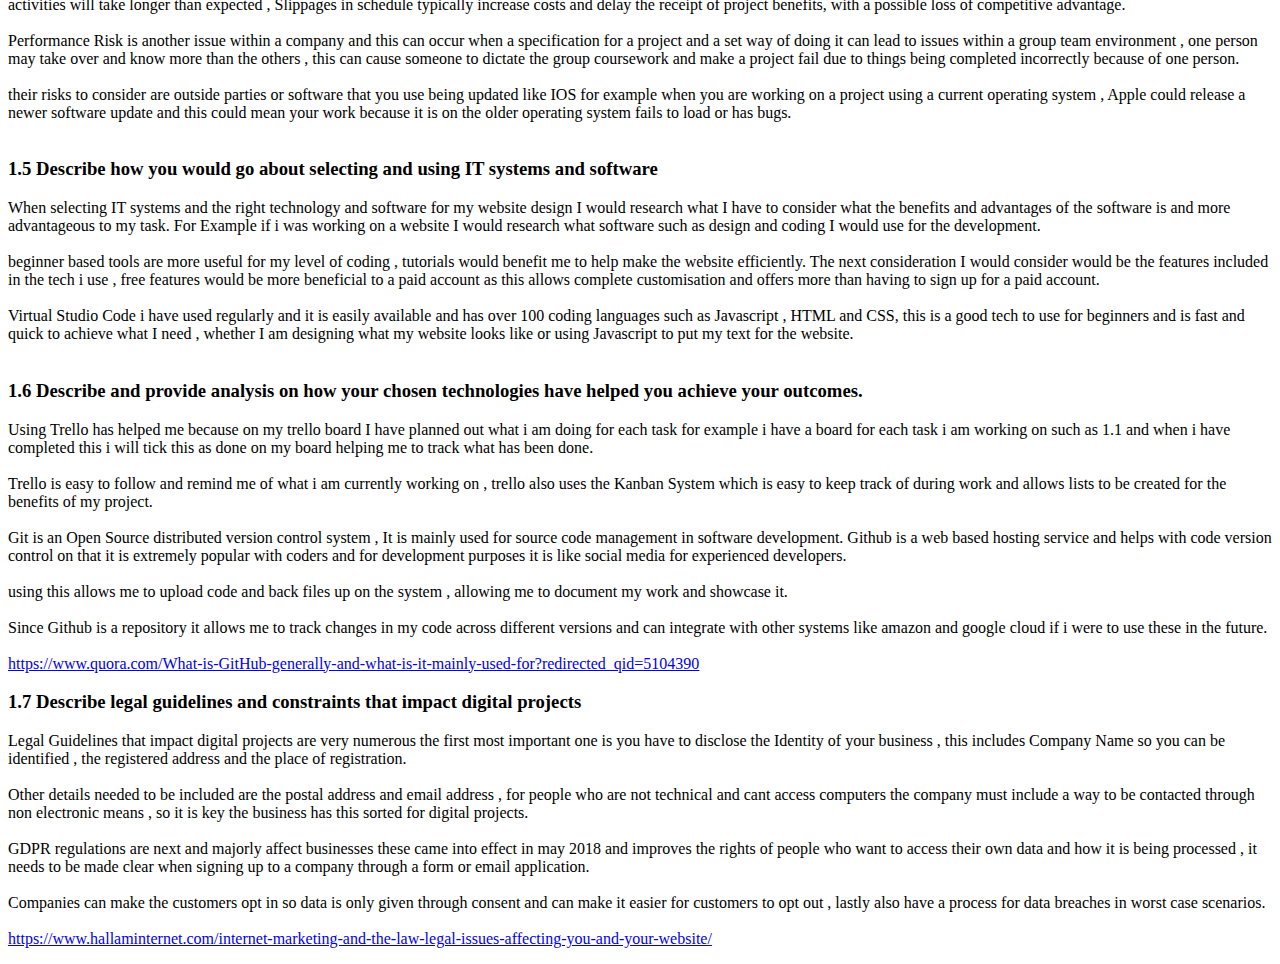
<file: file.html>
<!DOCTYPE html>
<html lang="en">
<head>
    <meta charset="UTF-8">
    <title>Document</title>
</head>
<body>

<h1>Welcome to my blog</h1>

<h2>About me</h2>

<p>Hello There I am Matt i am 27 my main interests are Football , Cycling and Science Fiction movies , I  came to Code Nation to learn new skills and to see if the skills can help in the future. </p>

<h2>Unit 1, Outcome 1</h2>
<h3> 1.1 Describing the purpose of IT in modern business</h3>
<p>
    Information technology is used for storing, protecting, processing, securing, transmitting, receiving, and retrieving information , In Worldwide Businesses IT is a crucial element to how companies operate in a modern environment , IT technology allows companies and organisations to expand their operations in business environments. For example, when companies expand they get bigger and look for ways to store information to focus time on other parts of the business , using IT to help store information in databases and build websites to improve marketing and attract customers through the sales of their product. 
<br>
<br>
    Information technology allows companies to reduce costs and increase productivity in areas like sales , accounting, marketing, and human resources so they can centralize their resources on other key aspects of the business. Today, most companies store digital versions of documents on servers and storage devices rather than paper based as this saves time and money and is much more efficient so this shows how companies have used IT as a benefit of technology throughout the years. 
    <br>
    <br>
    Another key way IT has transformed relationships between customers and businesses is through the use of Customer relationship management (CRM) these systems record every interaction a company has with a customer, so that a more personal experience is possible. If a customer calls a call center with an issue, the customer service rep will be able to see what the customer has purchased, view customer information, call up the log manual for that issue and effectively respond to the issue.
    <br>
    <br>
    Lastly the way Information Technology has improved communication for businesses is changing rapidly , email when first released was effective , easily obtainable and widely used and allowed people to message each other for questions and things relating to companies. Modern 21st century has allowed even more tech advancement for communication , Skype is now used for video conference calls and a message based system , Smartphones are also critical and most people have access to apps that can benefit a work environment like Linkedin and Skype. Most People think IT is mainly computers and Mobile Technology but as part of a business , printers and 3D Printers are what they use modernly and is considered IT technology.
    <br>
    <br>
    <h4>References </h4>
    <a href= "https://www.inteqna.com/blog-why-information-technology-is-more-important-than-you-think"> https://www.inteqna.com/blog-why-information-technology-is-more-important-than-you-think</a>
<br>

   <a href= " https://smallbusiness.chron.com/information-technology-its-role-modern-organization-1800.html">https://smallbusiness.chron.com/information-technology-its-role-modern-organization-1800.html</a>
    </p>
<h3>1.2 Describing methods, skills and resources needed to complete digital projects successfully
    </h3>
<p> 
        When Digital Projects are being constructed they can be made into various projects in our case Websites but video games, app development , social media are also projects that digital project managers work with frequently.
       <br>
       <br>
       The digital project manager for a major project like a website needs to be a good team leader and communicate with his colleagues ,needs to be good at technology and excellent at time keeping , 3 main aspects are the ability to Create and Communicate a project plan, schedule, and Assign tasks and deadlines as well as frequent check-ins to other team staff , most project managers have to be involved in technology and have some expertise of managing emails and data for example sales cloud. 
       <br>
       <br>
       Project Leaders are people persons and have interpersonal skills to have great leadership skills and is an essential skill to being a good project manager. A strong leadership role means leading and managing teams ,   setting the visions, motivating the team, serving them, coaching them and inspiring others.
       <br>
       <br>
       In relation to methods and resources the team project leader can use these can vary but are mostly technology based and include email , in house databases and some experience of marketing through a previous job.
       <br>
       <br>
       Digital Project Managers use various resources when planning projects the first being content management systems to manage their data and resources for their project , when building a website this is a crucial tool used , it's easy to download and user friendly making it crucial for design.
       <br>
       <br>
       HTML is the next skill that is required as if working in a team and the leader knows this skill it helps less experienced  developers if the project is falling behind especially useful for devoting time to more complex tasks if the team leader focuses on HTML , Social Media is critical for project leaders as knowing when to engage with sites like facebook and  twitter as project ideas can be beneficial to the work.
       <br>
       <br>
       This can lead to advertisements within these popular sites for getting your project known to get people talking about it especially if it is a website for something not currently known about like a video game.
       <br>
       <br>
       <h4>References </h4>
       <a href= " https://www.workamajig.com/blog/digital-project-manager ">https://www.workamajig.com/blog/digital-project-manager</a>
    <br>


       <a href=  " https://www.projectmanager.com/blog/digital-project-manager">https://www.projectmanager.com/blog/digital-project-manager</a>
       <p>
<h3>Unit 1 , Outcome 3 Plan and carry out tasks using IT 
    </h3>
       
<p>

       To Plan and make my website I will use various technology and methods to achieve my goals , firstly to plan my website and know my checklist i use Trello and have a board to plan my goals , such as  creating website , tasks currently being completed and References.
       <br>
       <br>
       I have included a link to my trello board and this is what I am using to plan the website for example logging what I need to do ,  in my website design I will be mainly using Visual Studio Code to design and code the website which i learned in week 1 of Develop Coding at Code Nation i learned the basics of Javascript and will incorporate this into my website design. 

 
      <a href= " https://trello.com/b/O8oGE5gF/unit-1-improving-productivity-with-it">https://trello.com/b/O8oGE5gF/unit-1-improving-productivity-with-it</a>
 <p>
<h3> 1.4 ,  Describe the risks that might impact digital projects
   </h3>

<p>

        There are risks that can impact digital projects in serious ways the main one is funding and companies pulling out if they face financial difficulty , executives of companies can also suddenly pull funding if they don't agree with a project that is not going in the right direction.
        <br>
        <br>
       Poor Money management and miscalculation of costs for supplies are another bad example of how projects can go wrong , for example a company may go to a cheaper supplier and the money could be wasted if it isn't suitable for the organisation. 
        <br>
        <br>
       Next risk is Schedules and these are major important because companies have to meet deadlines and schedules can go wrong through mismanaging diary systems or technology , the risk that activities will take longer than expected , Slippages in schedule typically increase costs and delay the receipt of project benefits, with a possible loss of competitive advantage. 
        <br>
        <br>
       Performance Risk is another issue within a company  and this can occur when a specification for a project and a set way of doing it can lead to issues within a group team environment , one person may take over and know more than the others , this can cause someone to dictate the group coursework and make a project fail due to things being completed incorrectly because of one person. 
        <br>
        <br>
       their risks to consider are outside parties or software that you use being updated like IOS for example when you are working on a project using a current operating system , Apple could release a newer software update and this could mean your work because it is on the older operating system fails to load or has bugs. 
        <br>
        <br>
<h3> 1.5 Describe how you would go about selecting and using IT systems and software
    </h3>

<p>
        When selecting IT systems and the right technology and software for my website design I would research  what I have to consider what the benefits and advantages of the software is and more advantageous to my task. For Example if i was working on a website I would research what software such as design and coding I would use for the development. 
        <br>
        <br>
        beginner based tools are more useful for my level of coding , tutorials would benefit me to help make the website efficiently. The next consideration I would consider would be the features included in the tech i use , free features would be more beneficial to a paid account as this allows complete customisation and offers more than having to sign up for a paid account.
        <br>
        <br>
        Virtual Studio Code i have used regularly and it is easily available and has over 100 coding languages such as Javascript , HTML and CSS, this is a good tech to use for beginners and is fast and quick to achieve what I need , whether I am designing what my website looks like or using Javascript to put my text for the website.
        <br>
        <br>
<h3> 1.6 Describe and provide analysis on how your chosen technologies have helped you achieve your outcomes. 
  </h3>

<p>

        Using Trello has helped me because on my trello board I have planned out what i am doing for each task for example i have a board for each task i am working on such as 1.1 and when i have completed this i will tick this as done on my board helping me to track what has been done.
        <br>
        <br>
        Trello is easy to follow and remind me of what i am currently working on , trello also uses the Kanban System which is easy to keep track of during work and allows lists to be created for the benefits of my project.
        <br>
        <br>
        Git  is an Open Source distributed version control system ,  It is mainly used for source code management in software development.  Github is a web based hosting service and helps with code version control on that it is extremely popular with coders and for development purposes it is like social media for experienced developers.
        <br>
        <br>
        using this allows me to upload code and back files up on the system , allowing me to document my work and showcase it. 
        <br>
        <br>
        Since Github is a repository it allows me to track changes in my code across different versions and can integrate with other systems like amazon and google cloud if i were to use these in the future.
        <br>
        <br>

    <a href= "https://www.quora.com/What-is-GitHub-generally-and-what-is-it-mainly-used-for?redirected_qid=5104390">https://www.quora.com/What-is-GitHub-generally-and-what-is-it-mainly-used-for?redirected_qid=5104390
    </a>

<h3> 1.7 Describe legal guidelines and constraints that impact digital projects
   </h3>

<p>

         Legal Guidelines that impact digital projects are very numerous the first most important one is you have to disclose the Identity of your business , this includes Company Name so you can be identified , the registered address and the place of registration.
        <br>
        <br>
        Other details needed to be included are the postal address and email address , for people who are not technical and cant access computers the company must include a way to be contacted through non electronic means , so it is key the business has this sorted for digital projects.
        <br>
        <br>
        GDPR regulations are next and majorly affect businesses these came into effect in may 2018 and improves the rights of people who want to access their own data and how it is being processed , it needs to be made clear when signing up to a company through a form or email application.
        <br>
        <br>
        Companies can make the customers opt in so data is only given through consent and can make it easier for customers to opt out , lastly also have a process for data breaches in worst case scenarios.
        <br>
        <br>

      <a href= "https://www.hallaminternet.com/internet-marketing-and-the-law-legal-issues-affecting-you-and-your-website/
      ">https://www.hallaminternet.com/internet-marketing-and-the-law-legal-issues-affecting-you-and-your-website/
    </a>

    
        
</body>
</html>
</file>
<file: main.css>
@import url('https://fonts.googleapis.com/css?family=Raleway&display=swap');

* { 
    background-color: rgb(37, 189, 194);
    font-size: 24px;
    font-family: 'Raleway', sans-serif;
}

h1, h2, h3 {
    color: orangered;
}
</file>
